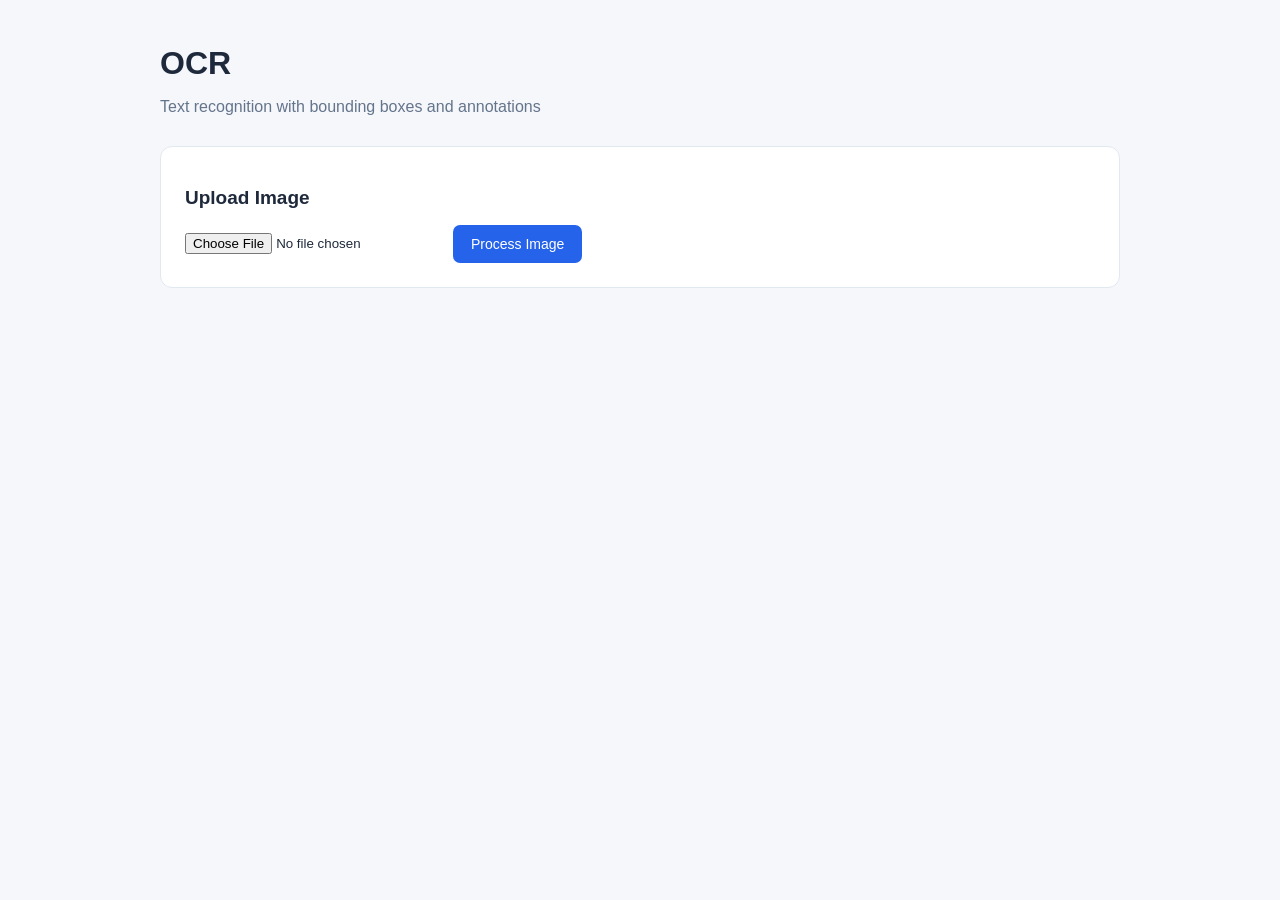
<file: app/index.html>
<!DOCTYPE html>
<html lang="en">
<head>
    <meta charset="UTF-8">
    <meta name="viewport" content="width=device-width, initial-scale=1">
    <title>OCR</title>
    <link rel="stylesheet" href="/app/style.css">
</head>
<body>
    <main class="container">
        <header>
            <h1>OCR</h1>
            <p>Text recognition with bounding boxes and annotations</p>
        </header>

        <section class="card">
            <h2>Upload Image</h2>
            <form action="/ocr" method="post"
                  enctype="multipart/form-data">
                <input type="file" name="file" accept="image/*" required>
                <button type="submit">Process Image</button>
            </form>
        </section>
    </main>
</body>
</html>
</file>
<file: app/style.css>
* {
    box-sizing: border-box;
}

body {
    margin: 0;
    background: #f5f7fb;
    color: #1e293b;
    font-family: Arial, sans-serif;
}

.container {
    max-width: 1000px;
    margin: 45px auto;
    padding: 0 20px;
}

header {
    margin-bottom: 30px;
}

h1 {
    margin-bottom: 8px;
}

h2 {
    font-size: 19px;
}

p {
    color: #64748b;
}

.card {
    background: white;
    padding: 24px;
    margin-bottom: 22px;
    border: 1px solid #e2e8f0;
    border-radius: 12px;
}

form {
    display: flex;
    align-items: center;
    gap: 15px;
    flex-wrap: wrap;
}

button, .download {
    background: #2563eb;
    color: white;
    border: none;
    padding: 11px 18px;
    border-radius: 7px;
    cursor: pointer;
    text-decoration: none;
    display: inline-block;
    font-size: 14px;
}

button:hover, .download:hover {
    background: #1d4ed8;
}

pre {
    background: #f8fafc;
    padding: 15px;
    border-radius: 8px;
    overflow: auto;
    max-height: 350px;
    font-size: 13px;
}

.results-image {
    max-width: 100%;
    max-height: 500px;
    object-fit: contain;
    display: block;
    margin-bottom: 20px;
}

.actions {
    display: flex;
    flex-wrap: wrap;
    gap: 12px;
}

.back {
    display: inline-block;
    margin-top: 15px;
    color: #2563eb;
}
.table-container {
    max-height: 350px;
    overflow-y: auto;
}

table {
    width: 100%;
    border-collapse: collapse;
    font-size: 14px;
}

th, td {
    padding: 12px;
    text-align: left;
    border-bottom: 1px solid #e2e8f0;
}

th {
    background: #f8fafc;
    font-weight: 600;
}

tr:hover {
    background: #f8fafc;
}

.results-image {
    max-width: 100%;
    max-height: 450px;
    object-fit: contain;
    border-radius: 8px;
}
</file>
